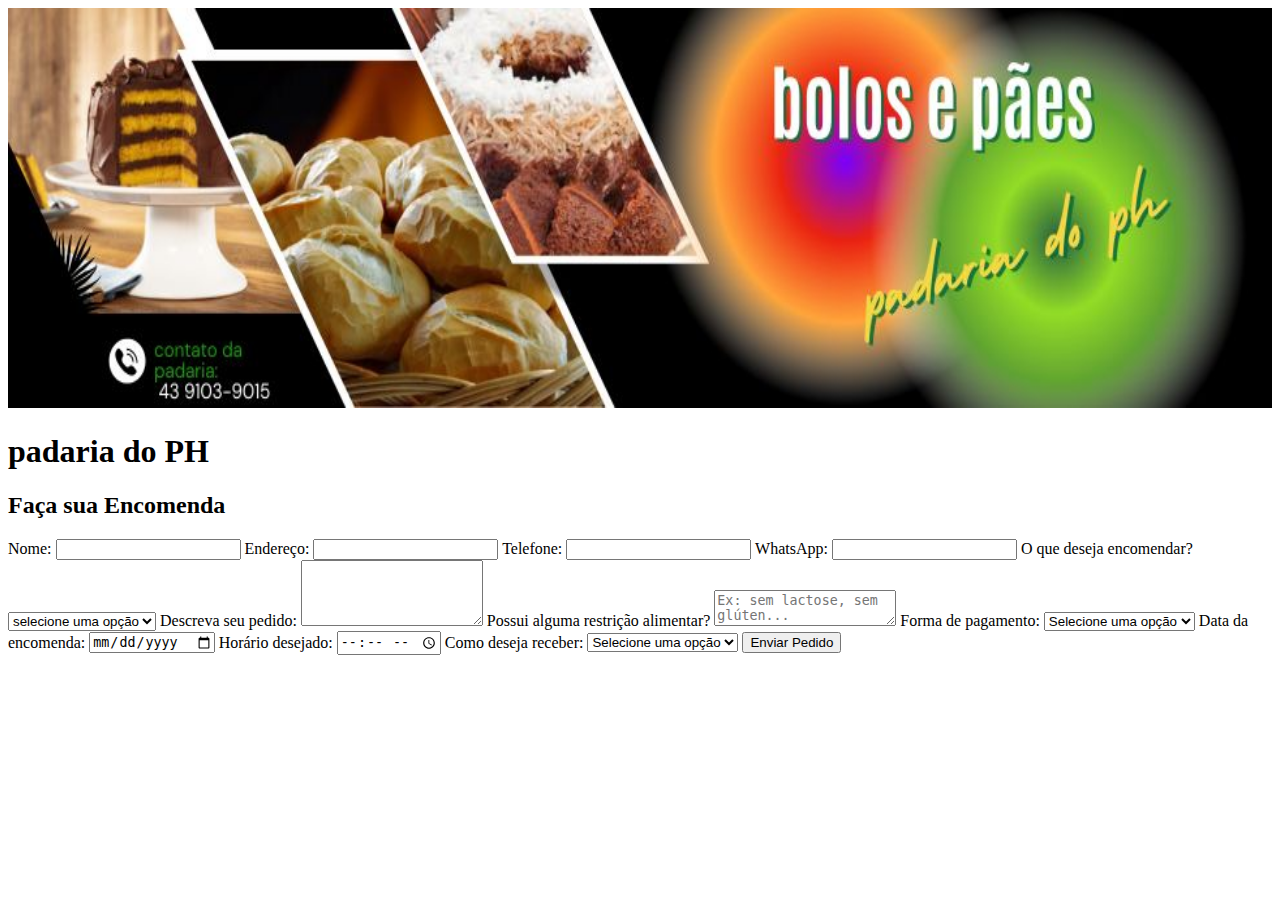
<file: cadastro.html>
<!DOCTYPE html>
<html lang="en">
<head>
  <meta charset="UTF-8">
  <meta http-equiv="X-UA-Compatible" content="IE=edge">
  <meta name="viewport" content="width=device-width, initial-scale=1.0">
  <title>encomendas de bolo e pao</title>
  <link rel="stylesheet" href="
</head>
<body

bgcolor="lightblue">
  <img src="Green Playful Tour and Travel Promo Billboard Web Ad.jpg" height="400px" width="100%">
  <h1>padaria do PH</h1>
 <div class="form-container">
  <h2>Faça sua Encomenda</h2>
  <form action="#" method="post">

    <!-- Dados do Cliente -->
    <label for="nome">Nome:</label>
    <input type="text" id="nome" name="nome" required>

    <label for="endereco">Endereço:</label>
    <input type="text" id="endereco" name="endereco" required>

    <label for="telefone">Telefone:</label>
    <input type="tel" id="telefone" name="telefone" required>

    <label for="whatsapp">WhatsApp:</label>
    <input type="tel" id="whatsapp" name="whatsapp" required>

    <!-- Tipo de Produto -->
    <label for="produto">O que deseja encomendar?</label>
    <select id="produto" name="produto" required>
      <option value="">selecione uma opção</option>
      <option value="bolos">Bolos</option>
      <option value="salgados">Salgados</option>
      <option value="sobremesa">Sobremesa</option>
      <option value="outros">Outros</option>
    </select>
<!-- Descrição do Pedido -->
<label for="descricao">Descreva seu pedido:</label>
<textarea id="descricao" name="descricao" rows="4" required></textarea>

<!-- Restrições Alimentares -->
<label for="restricao">Possui alguma restrição alimentar?</label>
<textarea id="restricao" name="restricao" rows="2" placeholder="Ex: sem lactose, sem glúten..."></textarea>

<!-- Forma de Pagamento -->
<label for="pagamento">Forma de pagamento:</label>
<select id="pagamento" name="pagamento" required>
  <option value="">Selecione uma opção</option>
  <option value="pix">Pix</option>
  <option value="cartao">Cartão de Crédito</option>
  <option value="boleto">Boleto</option>
  <option value="dinheiro">Dinheiro na entrega</option>
</select>
<!-- Data e Hora -->
<label for="data">Data da encomenda:</label>
<input type="date" id="data" name="data" required>

<label for="hora">Horário desejado:</label>
<input type="time" id="hora" name="hora" required>

<!-- Entrega ou Retirada -->
<label for="entrega">Como deseja receber:</label>
<select id="entrega" name="entrega" required>
  <option value="">Selecione uma opção</option>
  <option value="entrega">Entrega</option>
  <option value="retirada">Retirada</option>
</select>

<!-- Botão de envio -->
<button type="submit">Enviar Pedido</button>
  </form>
</div>
</body>
</html>
</file>
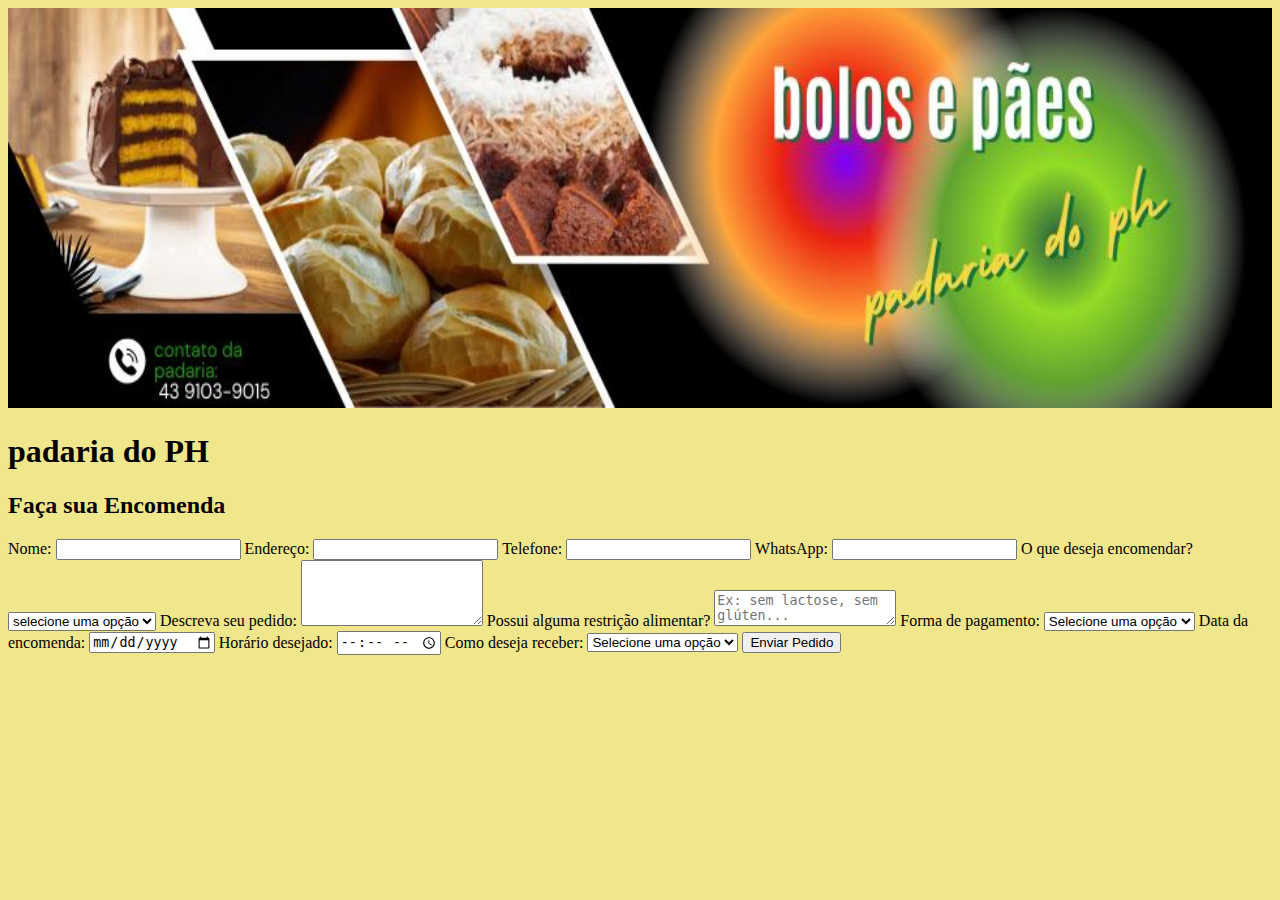
<file: index copy.html>
<!DOCTYPE html>
<html lang="en">
<head>
  <meta charset="UTF-8">
  <meta http-equiv="X-UA-Compatible" content="IE=edge">
  <meta name="viewport" content="width=device-width, initial-scale=1.0">
  <title>Document</title>
  <link rel="stylesheet" href="style.css">
</head>
<body bgcolor="lightblue">
  <img src="Green Playful Tour and Travel Promo Billboard Web Ad.jpg" height="400px" width="100%">
  <h1>padaria do PH</h1>
 <div class="form-container">
  <h2>Faça sua Encomenda</h2>
  <form action="#" method="post">

    <!-- Dados do Cliente -->
    <label for="nome">Nome:</label>
    <input type="text" id="nome" name="nome" required>

    <label for="endereco">Endereço:</label>
    <input type="text" id="endereco" name="endereco" required>

    <label for="telefone">Telefone:</label>
    <input type="tel" id="telefone" name="telefone" required>

    <label for="whatsapp">WhatsApp:</label>
    <input type="tel" id="whatsapp" name="whatsapp" required>

    <!-- Tipo de Produto -->
    <label for="produto">O que deseja encomendar?</label>
    <select id="produto" name="produto" required>
      <option value="">selecione uma opção</option>
      <option value="bolos">Bolos</option>
      <option value="salgados">Salgados</option>
      <option value="sobremesa">Sobremesa</option>
      <option value="outros">Outros</option>
    </select>
<!-- Descrição do Pedido -->
<label for="descricao">Descreva seu pedido:</label>
<textarea id="descricao" name="descricao" rows="4" required></textarea>

<!-- Restrições Alimentares -->
<label for="restricao">Possui alguma restrição alimentar?</label>
<textarea id="restricao" name="restricao" rows="2" placeholder="Ex: sem lactose, sem glúten..."></textarea>

<!-- Forma de Pagamento -->
<label for="pagamento">Forma de pagamento:</label>
<select id="pagamento" name="pagamento" required>
  <option value="">Selecione uma opção</option>
  <option value="pix">Pix</option>
  <option value="cartao">Cartão de Crédito</option>
  <option value="boleto">Boleto</option>
  <option value="dinheiro">Dinheiro na entrega</option>
</select>
<!-- Data e Hora -->
<label for="data">Data da encomenda:</label>
<input type="date" id="data" name="data" required>

<label for="hora">Horário desejado:</label>
<input type="time" id="hora" name="hora" required>

<!-- Entrega ou Retirada -->
<label for="entrega">Como deseja receber:</label>
<select id="entrega" name="entrega" required>
  <option value="">Selecione uma opção</option>
  <option value="entrega">Entrega</option>
  <option value="retirada">Retirada</option>
</select>

<!-- Botão de envio -->
<button type="submit">Enviar Pedido</button>
  </form>
</div>
</body>
</html>
</file>
<file: style.css>
body{
  background-color: #F0E68C;
}
html {
  height: 100%;
  width: 100%;
}
table{
  border: 2px padding: 10px;  /* remover espaço nas bordas*/ 
}
th, td{
  border: 2px solid black; /* adicionar bordas as células */
  padding: 5px;
}
  table{
  border: 2px padding: 10px;  /* remover espaço nas bordas*/ 
  }
  th, td{
  border: 2px solid #000000; /* adicionar bordas as células */
  padding: 5px;
  }
h3{
  color:#000000
}
p{
  color: brown;
  font-family: ;
  font-size: ;
  font-weight: ;
}
</file>
